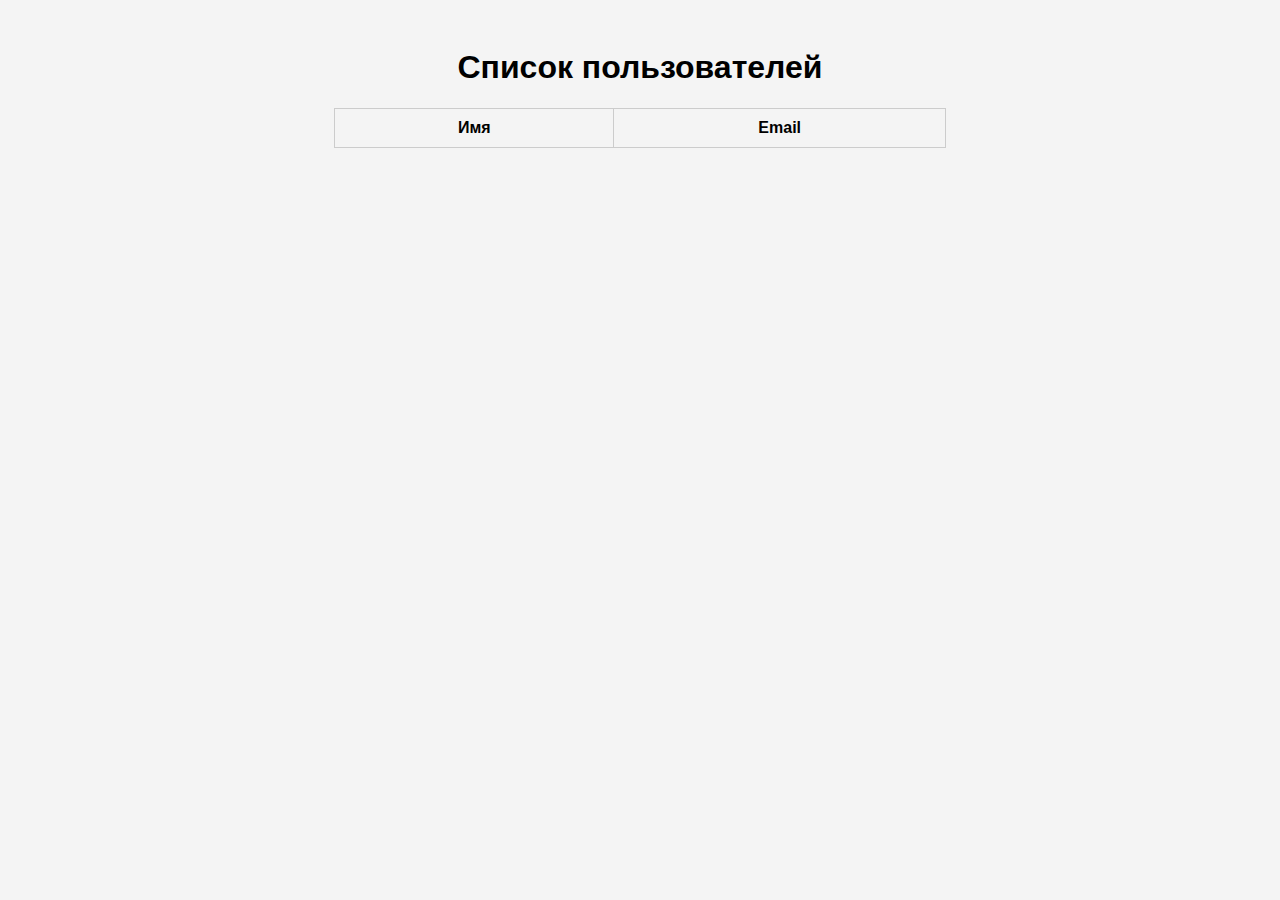
<file: task2.10/get.html>
<!DOCTYPE html>
<html lang="en">
<head>
    <meta charset="UTF-8">
    <meta name="viewport" content="width=device-width, initial-scale=1.0">
    <title>GET Request</title>
    <script src="get.js" defer></script>
    <link rel="stylesheet" href="style.css" />
</head>
<body>
    <h1 style="text-align: center;">Список пользователей</h1>
    <table>
        <thead>
            <tr>
                <th>Имя</th>
                <th>Email</th>
            </tr>
        </thead>
        <tbody id="userTableBody">
            <!-- Пользователи будут добавлены сюда -->
        </tbody>
    </table>
    <div id="editModal" style="display:none;">
        <div style="background-color:white; padding:20px; border:1px solid #000;">
            <h2 style="text-align: center;">Редактировать пользователя</h2>
            <form id="editForm">
                <label for="editName">Имя:</label>
                <input type="text" id="editName" name="editName" required>
                <label for="editEmail">Email:</label>
                <input type="email" id="editEmail" name="editEmail" required>
                <button type="submit">Сохранить изменения</button>
                <button type="button" id="closeModal">Закрыть</button>
            </form>
        </div>
    </div>
</body>
</html>
</file>
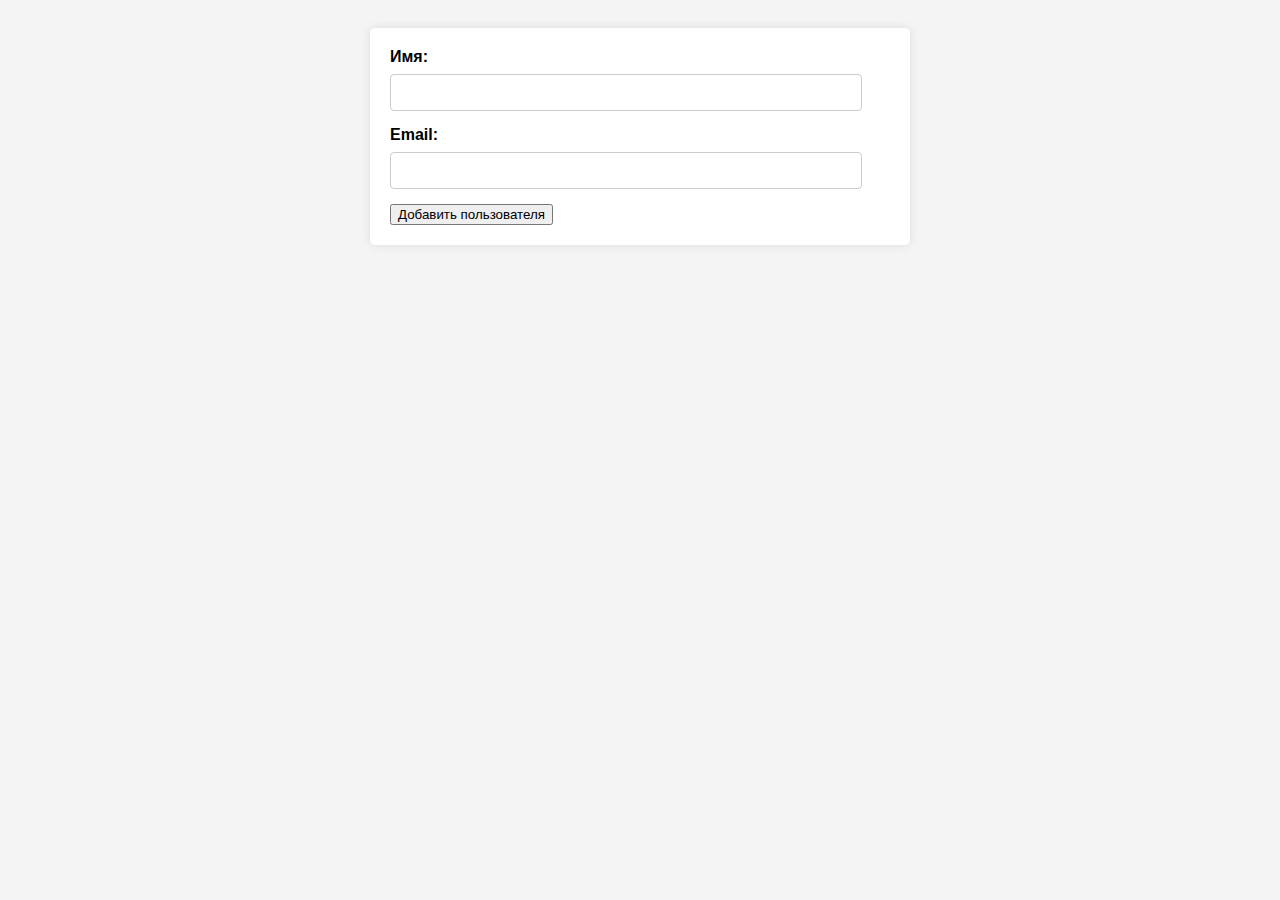
<file: task2.10/post.html>
<!DOCTYPE html>
<html lang="en">
<head>
    <meta charset="UTF-8">
    <meta name="viewport" content="width=device-width, initial-scale=1.0">
    <title>POST Request</title>
    <script src="post.js" defer></script>
    <link rel="stylesheet" href="style.css" />
</head>
<body>
    <form id="user-form">
        <label for="name">Имя:</label>
        <input type="text" id="name" name="name" required>
        <label for="email">Email:</label>
        <input type="email" id="email" name="email" required>
        <button type="submit">Добавить пользователя</button>
    </form>
</body>
</html>
</file>
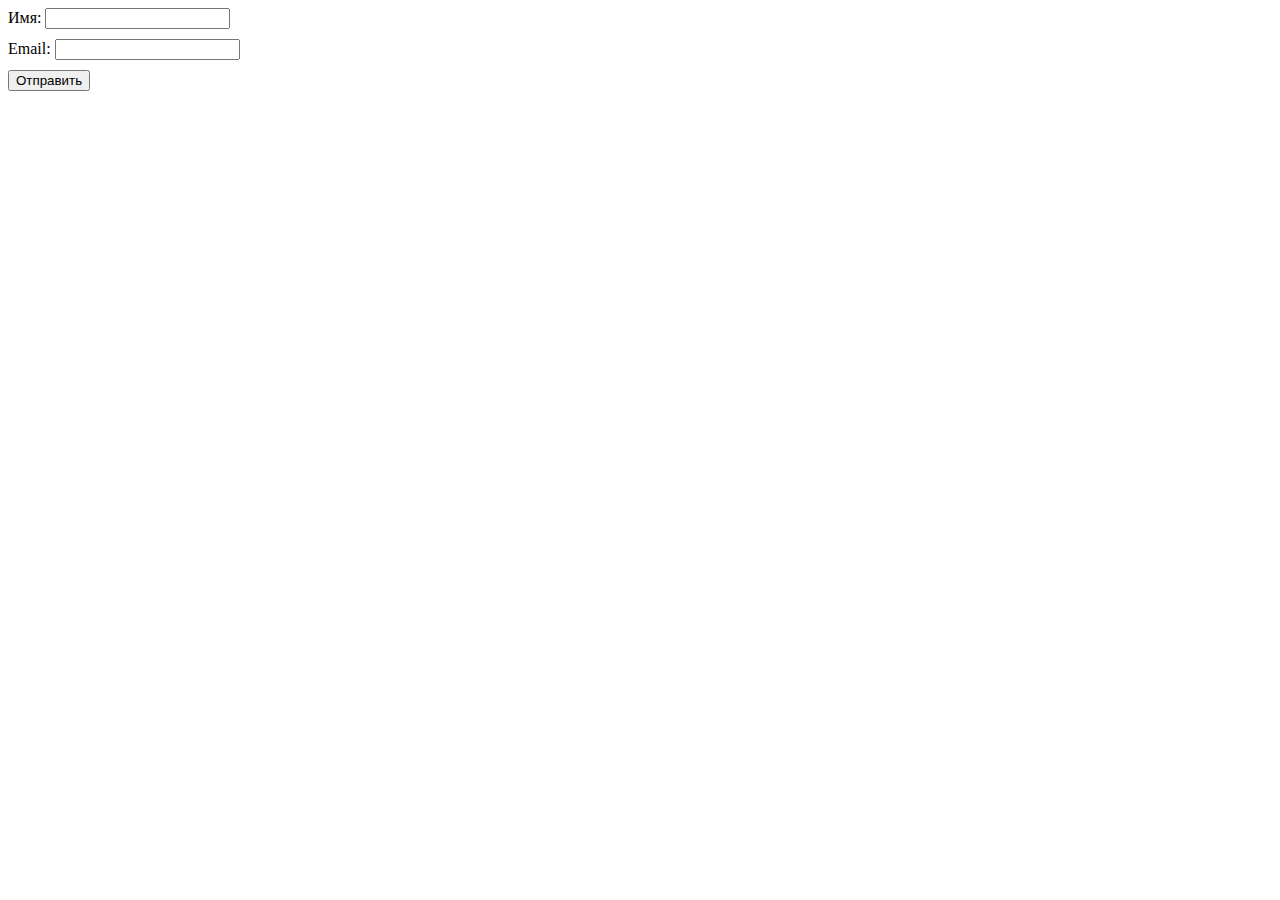
<file: task2.8/dop.html>
<!DOCTYPE html>
<html lang="en">
<head>
    <meta charset="UTF-8">
    <meta name="viewport" content="width=device-width, initial-scale=1.0">
    <title>Document</title>
    <script src="dop.js" defer></script>
    <style>
        label {
            display: block;
            margin-bottom: 10px;
        }
    </style>
</head>
<body>
    <form>
        <label>Имя: <input type="text" id="name"></label>
        <label>Email: <input type="email" id="email"></label>
        <button type="submit" id="submitButton">Отправить</button>
    </form>
</body>
</html>
</file>
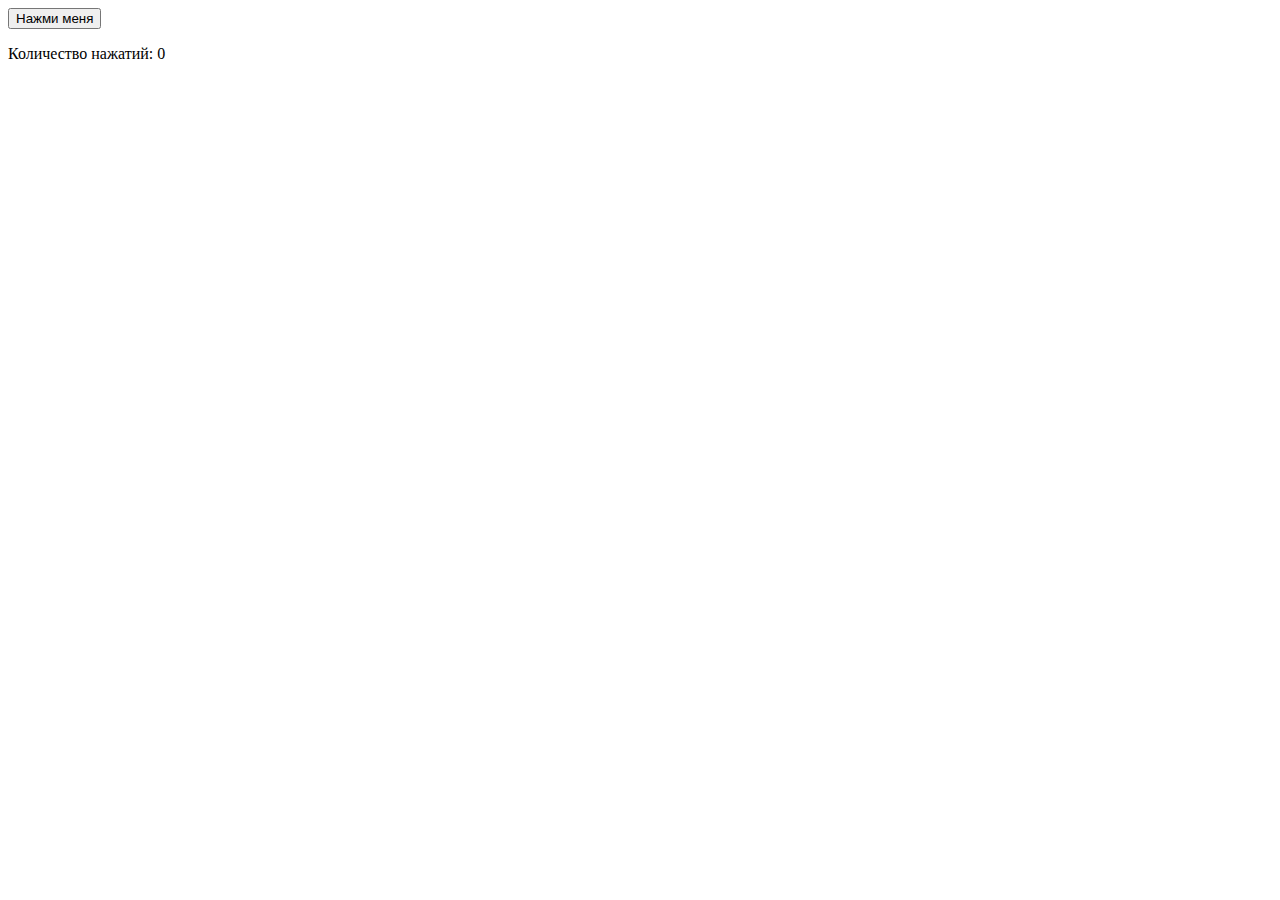
<file: task2.9/1.html>
<!DOCTYPE html>
<html lang="en">
<head>
    <meta charset="UTF-8">
    <meta name="viewport" content="width=device-width, initial-scale=1.0">
    <title>Document</title>
    <script src="1.js" defer></script>
</head>
<body>
    <button id="click-button">Нажми меня</button>
    <p>Количество нажатий: <span id="counter">0</span></p>
</body>
</html>
</file>
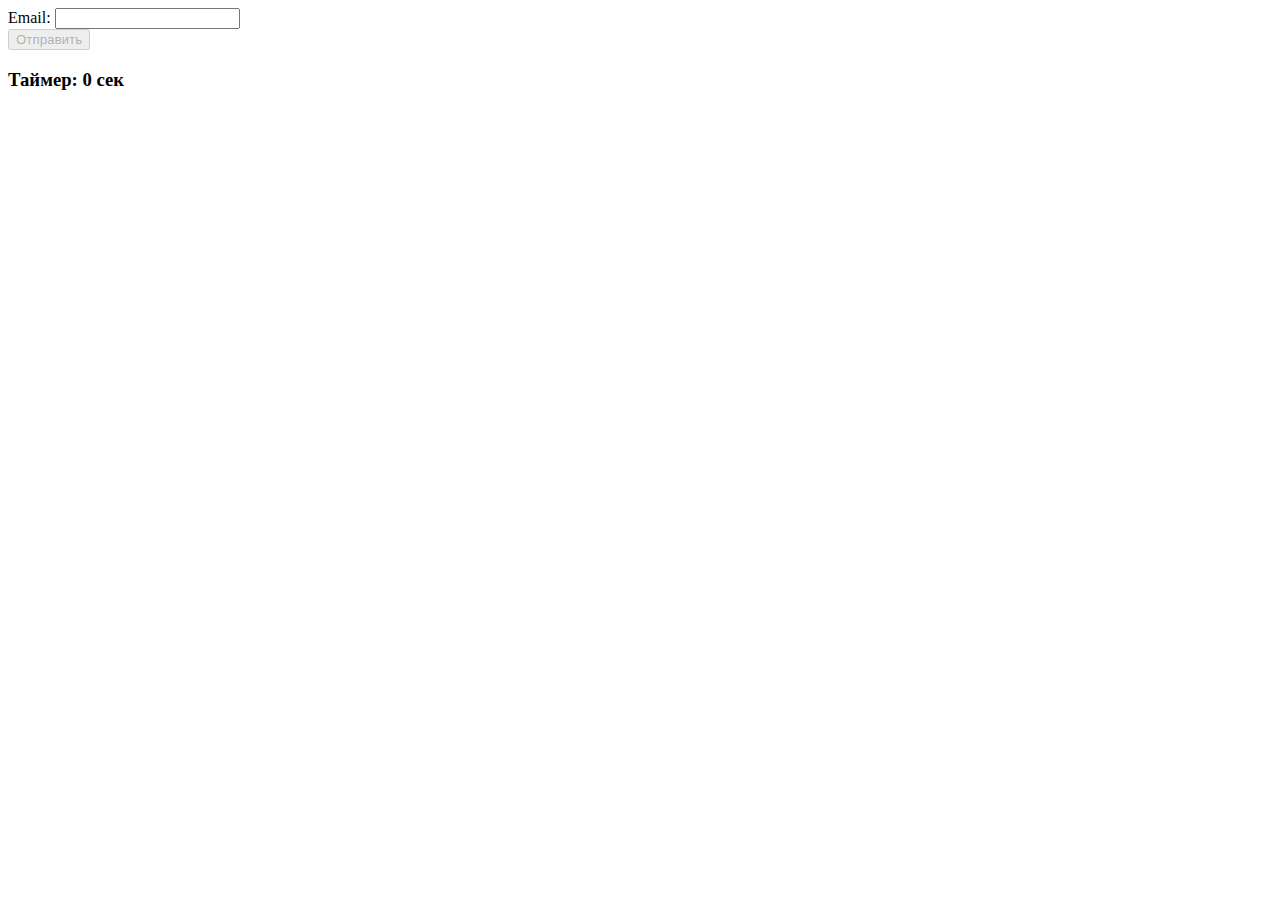
<file: task2.9/2.html>
<!DOCTYPE html>
<html lang="en">
<head>
    <meta charset="UTF-8">
    <meta name="viewport" content="width=device-width, initial-scale=1.0">
    <title>Document</title>
    <script src="2.js" defer></script>
</head>
<body>
    <form>
        <label for="email">Email:</label>
        <input type="email" id="email" name="email">
        <span id="error-message" style="color: red; display: none;">Некорректный email</span><br>
        <button id="submit-btn" disabled>Отправить</button>
        <h3>Таймер: <span id="timer">0</span> сек</h3>
    </form>
</body>
</html>
</file>
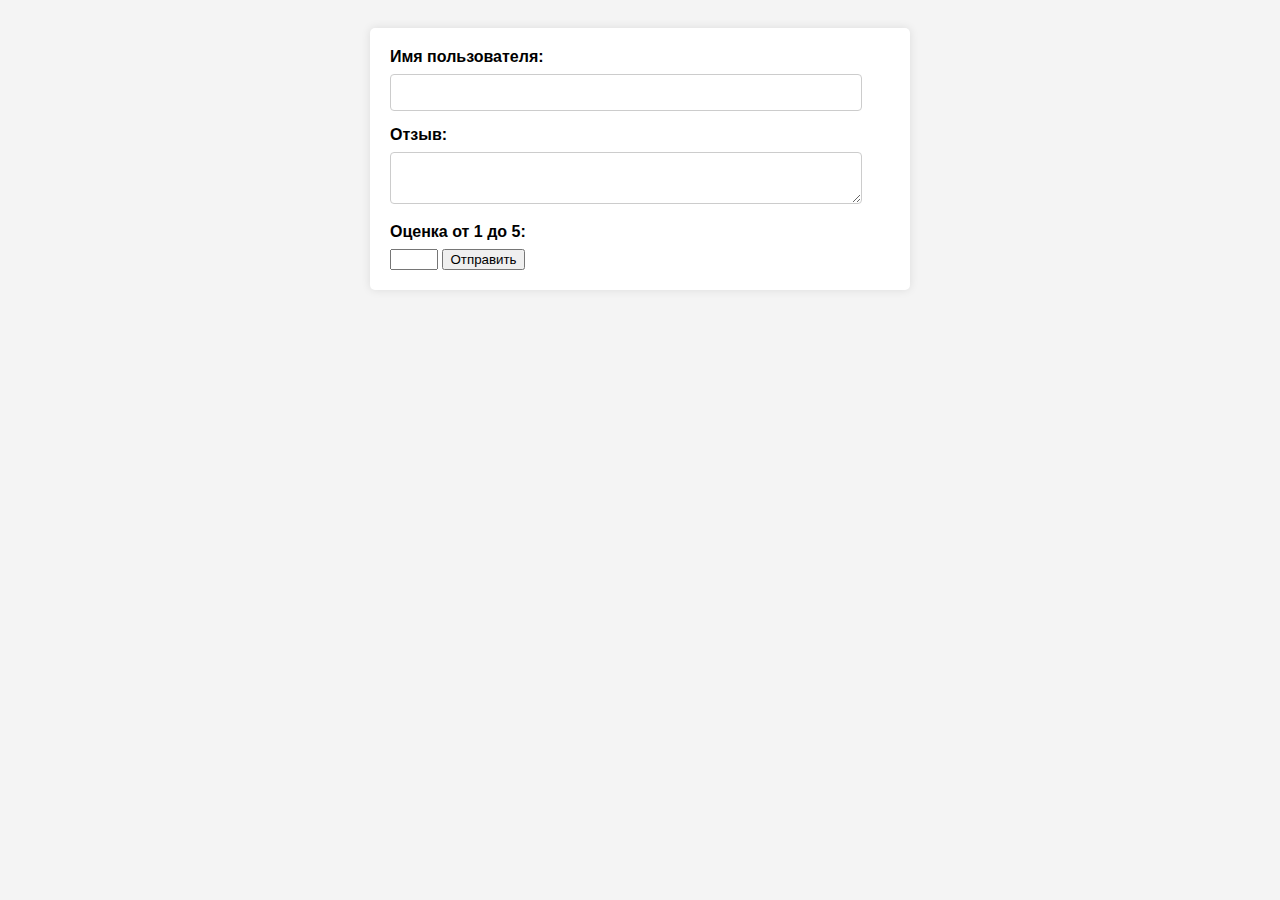
<file: task3.7/1.html>
<!DOCTYPE html>
<html lang="en">
<head>
    <meta charset="UTF-8">
    <meta name="viewport" content="width=device-width, initial-scale=1.0">
    <title>Document</title>
    <link rel="stylesheet" href="style.css" />
</head>
<body>
    <form action="1.php" method="POST">
        <label for="username">Имя пользователя:</label>
        <input type="text" name="username" id="username" required>

        <label for="review">Отзыв:</label>
        <textarea name="review" id="review" required></textarea>

        <label for="rating">Оценка от 1 до 5:</label>
        <input type="number" name="rating" id="rating" min="1" max="5" required>

        <input type="submit" value="Отправить">
    </form>
</body> 
</html>
</file>
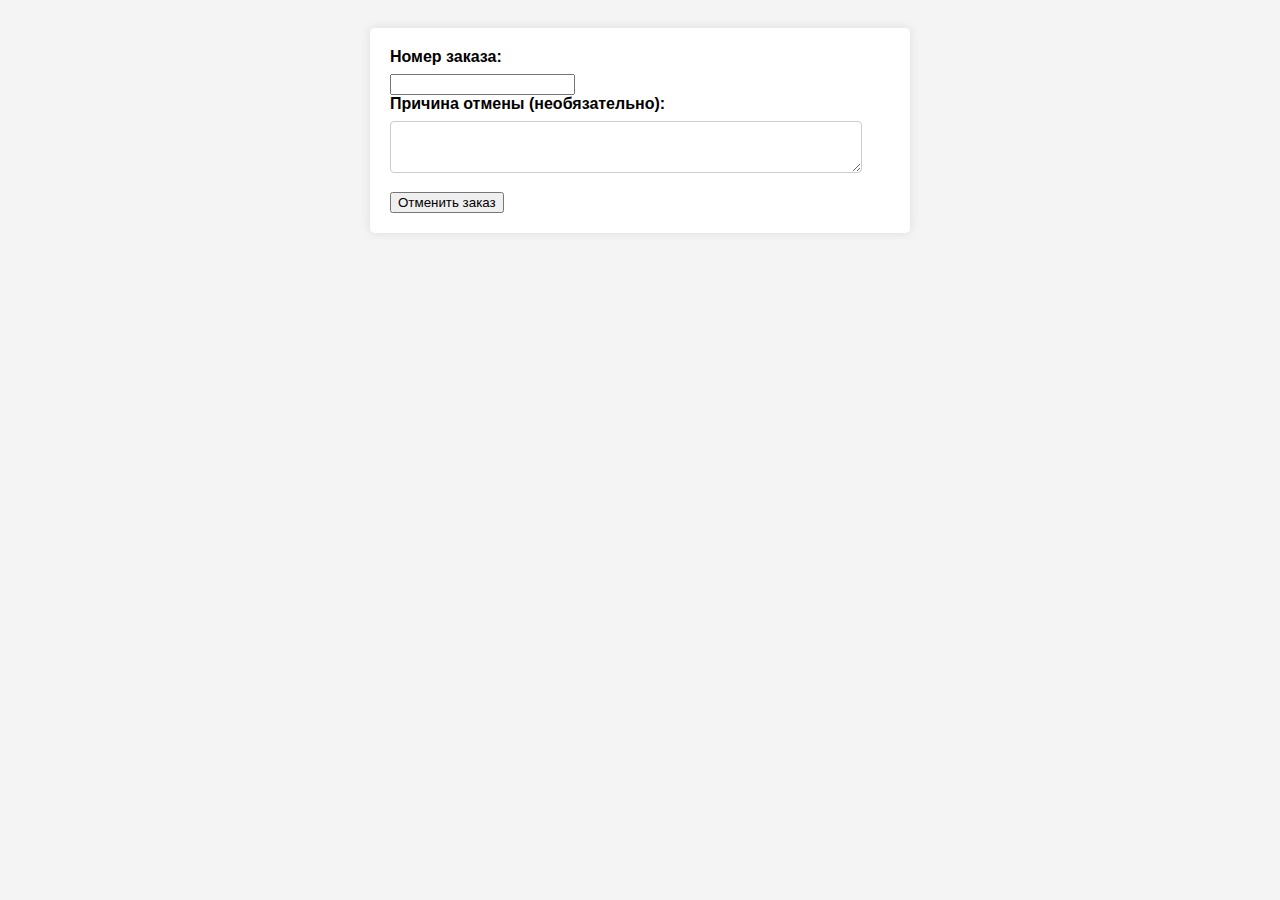
<file: task3.7/2.html>
<!DOCTYPE html>
<html lang="en">
<head>
    <meta charset="UTF-8">
    <meta name="viewport" content="width=device-width, initial-scale=1.0">
    <title>Document</title>
    <link rel="stylesheet" href="style.css" />
</head>
<body>
    <form action="2.php" method="POST">
        <label for="orderNum">Номер заказа:</label>
        <input type="number" min="1" name="orderNum" id="orderNum" required>

        <label for="reasonCancel">Причина отмены (необязательно):</label>
        <textarea name="reasonCancel" id="reasonCancel"></textarea>

        <input type="submit" value="Отменить заказ">
    </form>
</body> 
</html>
</file>
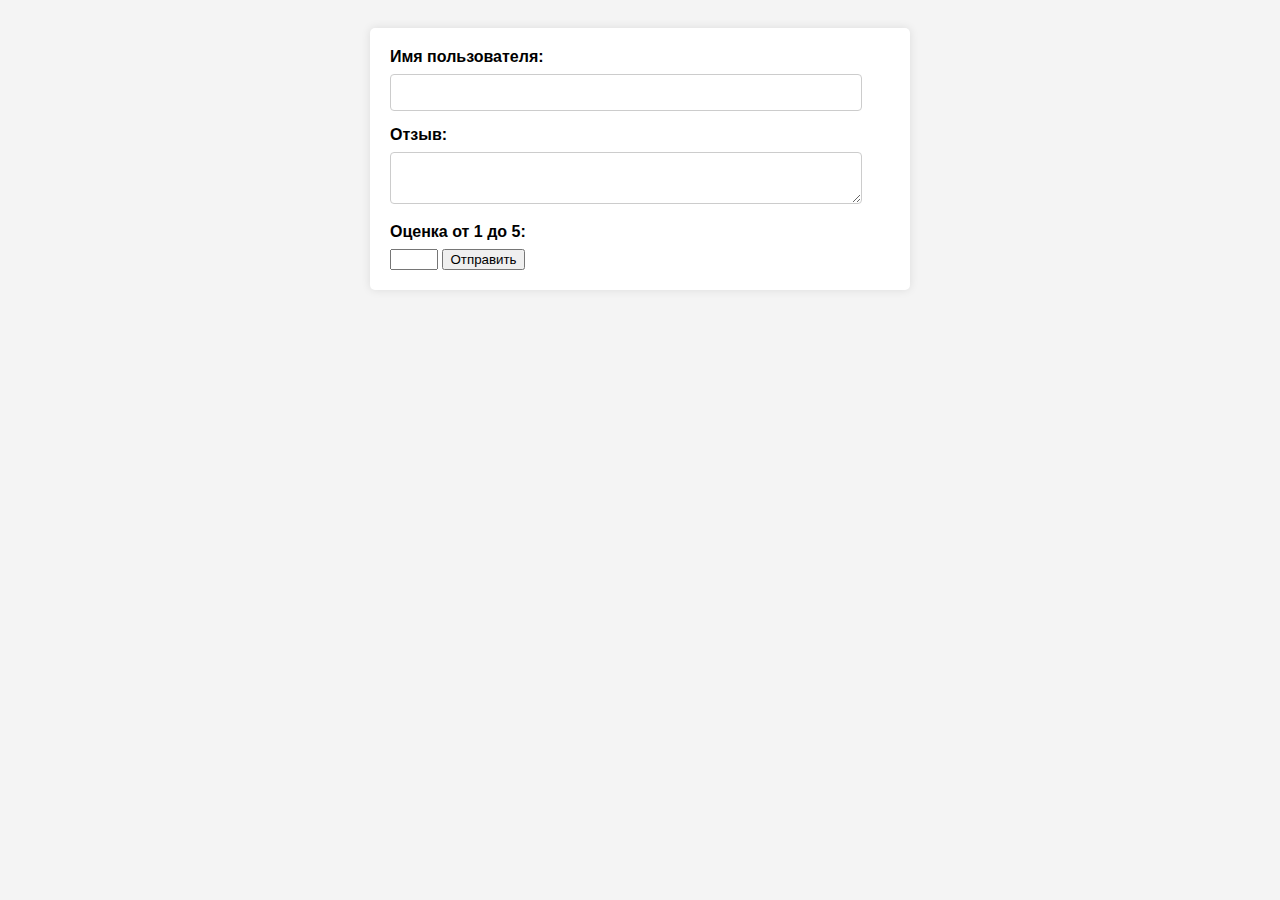
<file: task3.7/3.html>
<!DOCTYPE html>
<html lang="en">
<head>
    <meta charset="UTF-8">
    <meta name="viewport" content="width=device-width, initial-scale=1.0">
    <title>Document</title>
    <link rel="stylesheet" href="style.css" />
</head>
<body>
    <form action="3.php" method="POST">
        <label for="username">Имя пользователя:</label>
        <input type="text" name="username" id="username" required>

        <label for="review">Отзыв:</label>
        <textarea name="review" id="review" required></textarea>

        <label for="rating">Оценка от 1 до 5:</label>
        <input type="number" name="rating" id="rating" min="1" max="5" required>

        <input type="submit" value="Отправить">
    </form>
</body> 
</html>
</file>
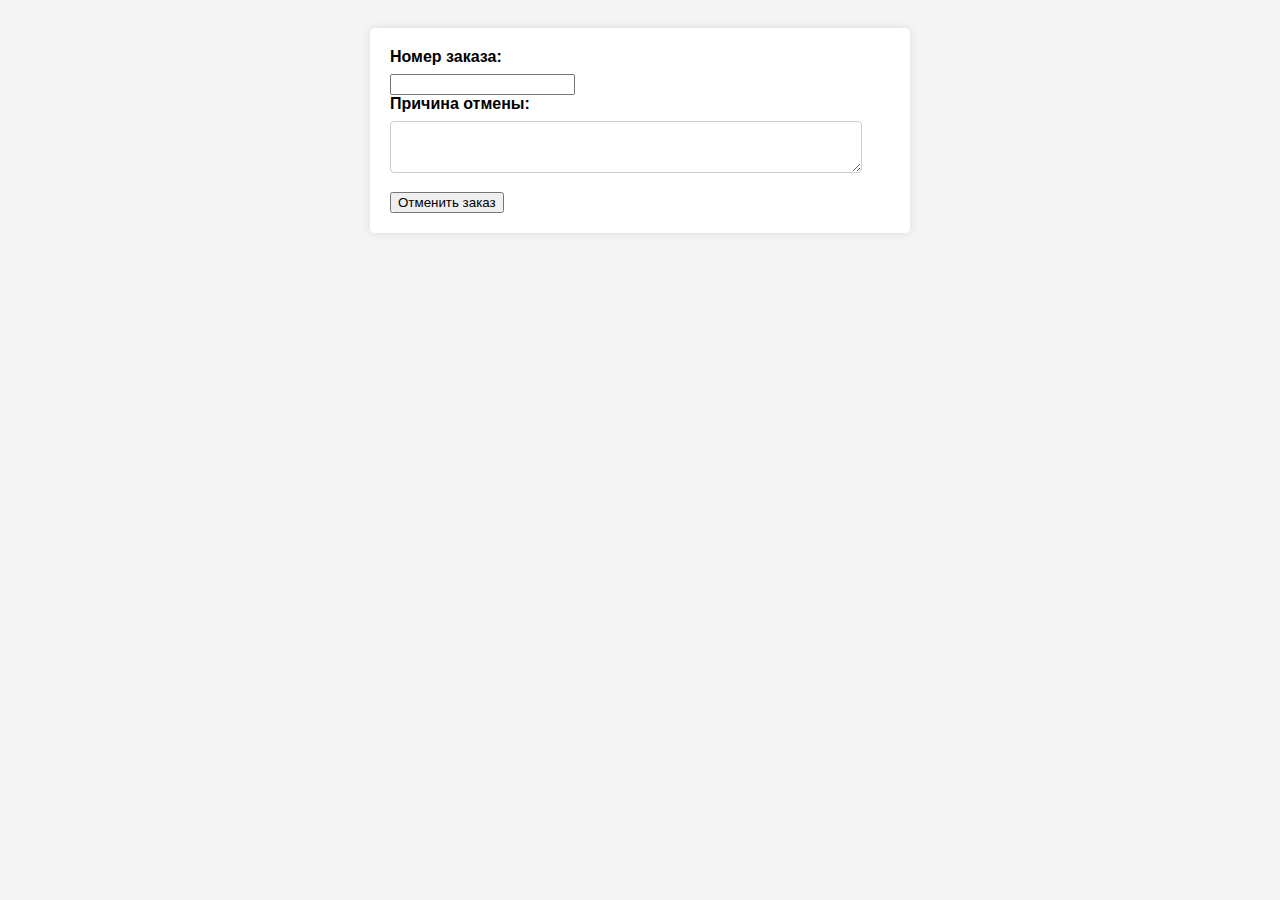
<file: task3.8/2.html>
<!DOCTYPE html>
<html lang="en">
<head>
    <meta charset="UTF-8">
    <meta name="viewport" content="width=device-width, initial-scale=1.0">
    <title>Document</title>
    <link rel="stylesheet" href="style.css" />
</head>
<body>
    <form action="2.php" method="POST">
        <label for="order_id">Номер заказа:</label>
        <input type="number" min="1" name="order_id" id="order_id" required>

        <label for="reason">Причина отмены:</label>
        <textarea name="reason" id="reason" required></textarea>

        <input type="submit" value="Отменить заказ">
    </form>
</body> 
</html>
</file>
<file: task2.10/style.css>
table {
    width: 50%;
    margin: 20px auto;
    border-collapse: collapse;
}
th, td {
    border: 1px solid #ccc;
    padding: 10px;
    text-align: center;
}
th {
    background-color: #f4f4f4;
}

body {
    font-family: Arial, sans-serif;
    background-color: #f4f4f4;
    padding: 20px;
}
form {
    background-color: #fff;
    padding: 20px;
    border-radius: 5px;
    box-shadow: 0 0 10px rgba(0, 0, 0, 0.1);
    max-width: 500px;
    margin: 0 auto;
}
label {
    display: block;
    margin-bottom: 8px;
    font-weight: bold;
}
input {
    width: 90%;
    padding: 10px;
    margin-bottom: 15px;
    border: 1px solid #ccc;
    border-radius: 4px;
}
</file>
<file: task3.7/style.css>
body {
    font-family: Arial, sans-serif;
    background-color: #f4f4f4;
    padding: 20px;
  }
  form {
    background-color: #fff;
    padding: 20px;
    border-radius: 5px;
    box-shadow: 0 0 10px rgba(0, 0, 0, 0.1);
    max-width: 500px;
    margin: 0 auto;
  }
  label {
    display: block;
    margin-bottom: 8px;
    font-weight: bold;
  }
  input[type="text"],
  textarea {
    width: 90%;
    padding: 10px;
    margin-bottom: 15px;
    border: 1px solid #ccc;
    border-radius: 4px;
  }
</file>
<file: task3.8/style.css>
body {
    font-family: Arial, sans-serif;
    background-color: #f4f4f4;
    padding: 20px;
  }
  form {
    background-color: #fff;
    padding: 20px;
    border-radius: 5px;
    box-shadow: 0 0 10px rgba(0, 0, 0, 0.1);
    max-width: 500px;
    margin: 0 auto;
  }
  label {
    display: block;
    margin-bottom: 8px;
    font-weight: bold;
  }
  input[type="text"],
  textarea {
    width: 90%;
    padding: 10px;
    margin-bottom: 15px;
    border: 1px solid #ccc;
    border-radius: 4px;
  }
</file>
